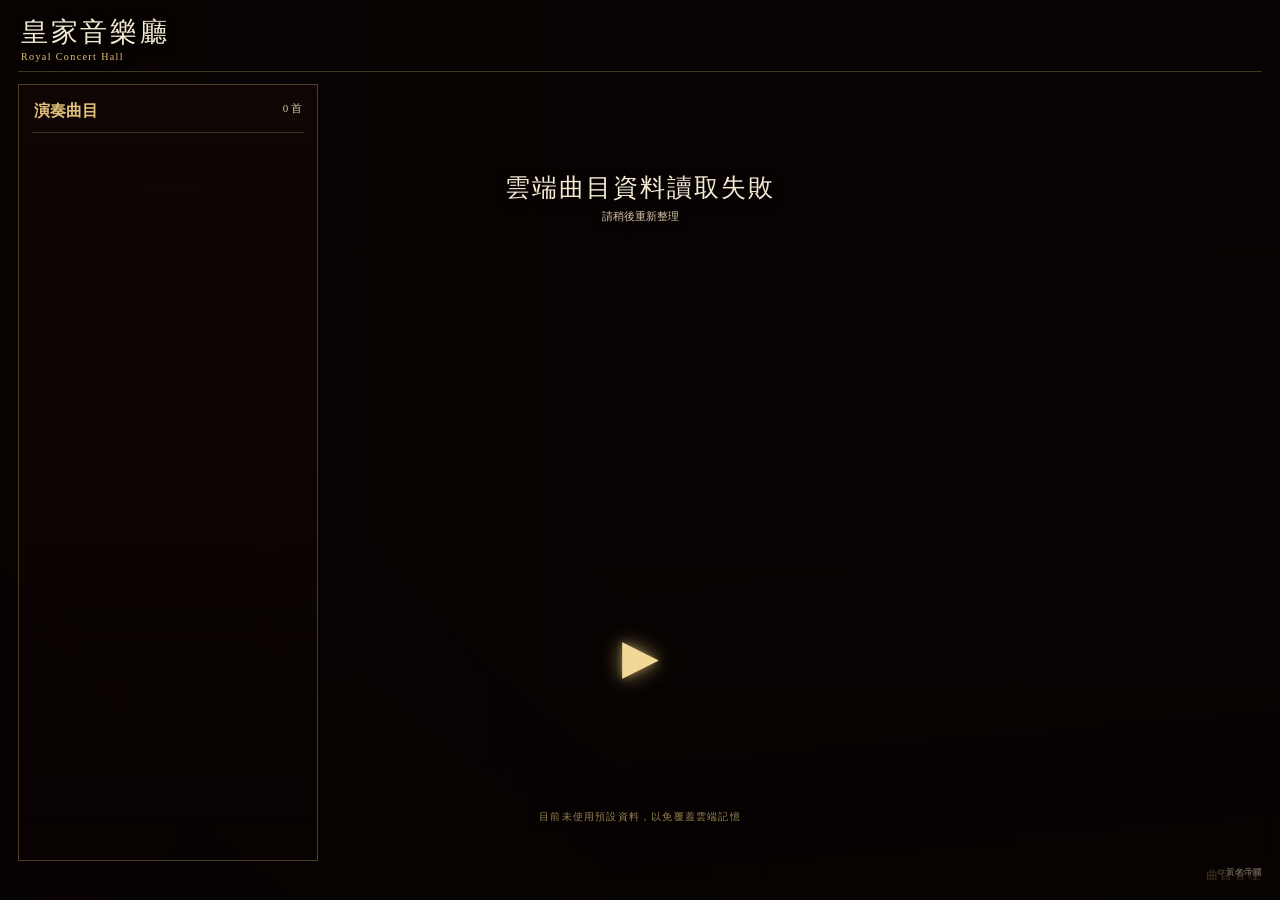
<file: index.html>
<!doctype html>
<html lang="zh-Hant">
<head><meta charset="utf-8"><meta name="viewport" content="width=device-width,initial-scale=1">
<title>皇家音樂廳</title><link rel="stylesheet" href="style.css?v=11"></head>
<body>
<div class="bg"></div>
<main>
<header>
  <div class="brand-block"><div class="brand-cn">皇家音樂廳</div><div class="brand-en">Royal Concert Hall</div></div>
  <button class="admin-link" id="manageOpen" type="button">曲目管理</button>
</header>

<section class="shell">
  <aside>
    <div class="heading"><b>演奏曲目</b><span id="count">0 首</span></div>
    <div id="playlist"></div>
  </aside>

  <section class="stage">
    <div class="performance-title">
      <div id="title">天命所歸典禮曲</div>
      <span id="englishTitle"></span>
    </div>

    <button id="playButton" class="play-button" aria-label="播放">
      <span class="play-icon">▶</span>
    </button>

    <div class="performance-visual" aria-hidden="true">
      <div class="equalizer"></div>
      <div class="particle-field" id="particleField"></div>
    </div>

    <div class="song-crawl" id="songCrawl" aria-live="polite">
      <div class="song-crawl-inner">
        <div class="song-crawl-title" id="songCrawlTitle"></div>
        <div class="song-crawl-english" id="songCrawlEnglish"></div>
        <div class="song-crawl-text" id="songCrawlText"></div>
      </div>
    </div>

    <div id="player" aria-hidden="true"></div>
    <div class="sound-note" id="soundNote">按中央播放鍵開始演奏</div>
  </section>
</section>

<footer>© 黃名帝國</footer>
</main>

<div id="manageModal" class="manage-modal" hidden>
  <div class="manage-panel">
    <button id="manageClose" class="manage-close" type="button" aria-label="關閉">×</button>

    <div id="manageLock">
      <div class="manage-kicker">ROYAL CONCERT HALL</div>
      <h2>曲目管理</h2>
      <p>輸入管理密碼</p>
      <input id="managePw" type="password" inputmode="numeric" placeholder="管理密碼">
      <button id="manageUnlock" class="manage-action" type="button">進入編輯</button>
      <div id="manageErr"></div>
    </div>

    <div id="manageEditor" hidden>
      <h2>曲目管理</h2>

      <label>曲名</label>
      <input id="manageTitleInput" placeholder="中文曲名">

      <label>英文曲名</label>
      <input id="manageEnglishInput" placeholder="English Title">

      <label>歌曲介紹</label>
      <textarea id="manageIntroInput" rows="5" placeholder="介紹這首歌曲的背景、用途、創作概念或演奏特色。"></textarea>

      <label>YouTube 網址</label>
      <input id="manageUrlInput" placeholder="https://www.youtube.com/watch?v=...">

      <div class="manage-row">
        <button id="manageAdd" class="manage-action" type="button">加入曲目</button>
        <button id="manageSaveEdit" class="manage-action" type="button" hidden>儲存修改</button>
        <button id="manageCancelEdit" class="manage-action" type="button" hidden>取消修改</button>
        <button id="manageReset" class="manage-action" type="button">恢復預設</button>
      </div>

      <div class="manage-hint">可直接拖曳曲目調整演奏順序；修改會同步保存到雲端。</div>
      <div id="manageStatus">尚未連線</div>
      <div id="manageList"></div>
    </div>
  </div>
</div>

<script src="app.js?v=11"></script>
</body>
</html>
</file>
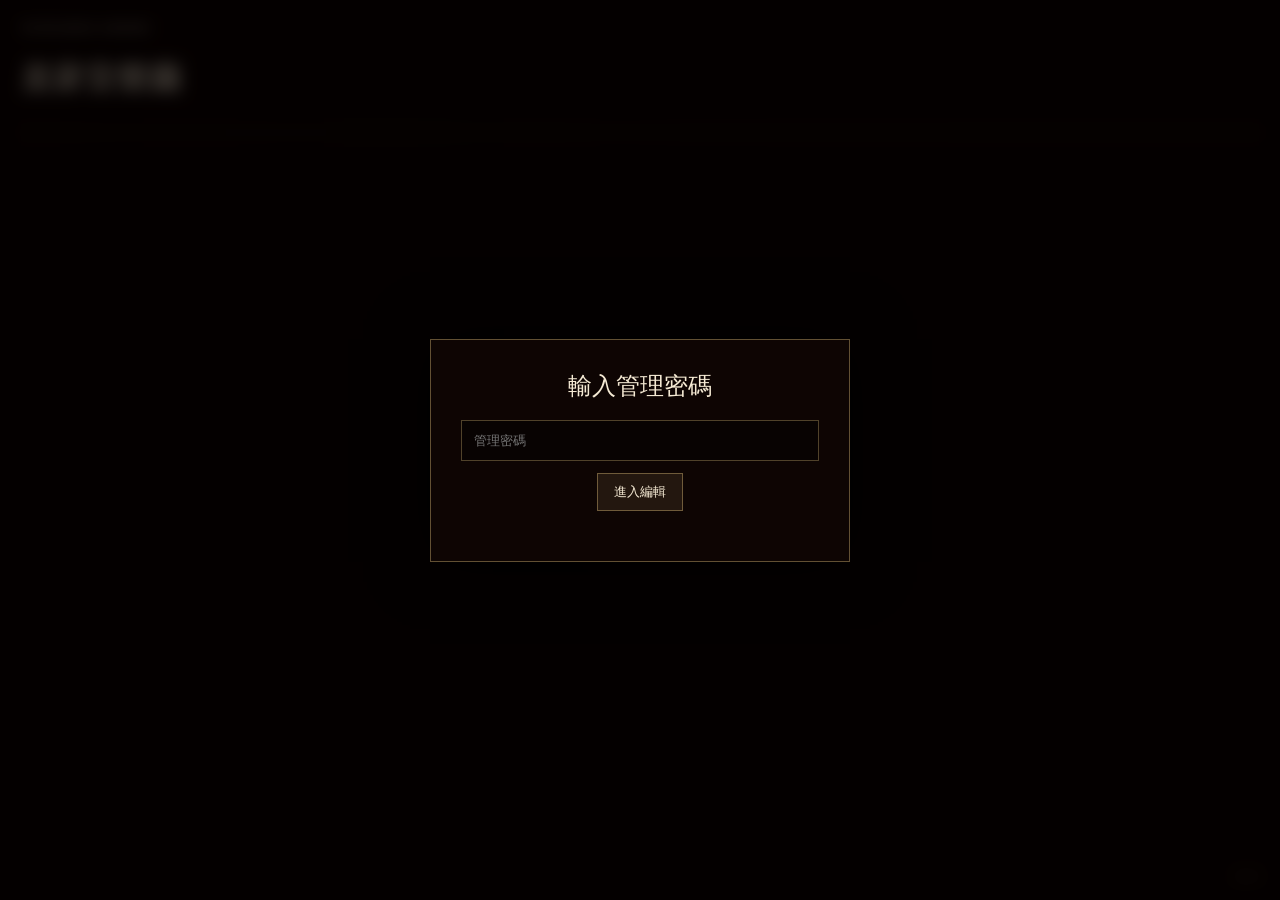
<file: admin.html>
<!doctype html><html lang="zh-Hant"><head><meta charset="utf-8"><meta name="viewport" content="width=device-width,initial-scale=1"><title>曲目管理｜皇家音樂廳</title><link rel="stylesheet" href="style.css"><style>.lock{position:fixed;inset:0;z-index:20;display:grid;place-items:center;background:rgba(4,1,0,.78);backdrop-filter:blur(8px)}.lock-box{width:min(420px,90vw);padding:30px;background:#100604ed;border:1px solid #e2c17b66;box-shadow:0 0 55px #000;color:#f5ead4;text-align:center}.lock-box h2{margin:0 0 18px;font-weight:400}.lock-box input{width:100%;padding:12px;background:#080302;border:1px solid #e2c17b55;color:#fff;margin-bottom:12px}.lock-box button,.panel button{padding:9px 16px;background:#e2c17b18;border:1px solid #e2c17b66;color:#f5ead4;cursor:pointer}.err{height:20px;color:#d99b82;font-size:12px}.panel{margin-top:20px;background:#090302e8;border:1px solid #b9985566;padding:22px}.panel[hidden]{display:none}.panel label{display:block;margin:12px 0 6px;color:#e2c17b}.panel input{width:100%;padding:10px;background:#080302;border:1px solid #b998554d;color:#fff}.row{display:flex;gap:8px;margin-top:16px}.song{padding:12px 0;border-bottom:1px solid #b9985533;display:flex;justify-content:space-between;gap:12px;align-items:center}.status{font-size:12px;color:#d5c4a6;margin-top:12px}</style></head><body><div class="bg"></div><main><header><div><small>WONGMING EMPIRE</small><h1>皇家音樂廳</h1></div><a class="admin-link" href="index.html">返回</a></header><div id="lock" class="lock"><div class="lock-box"><h2>輸入管理密碼</h2><input id="pw" type="password" inputmode="numeric" autocomplete="off" placeholder="管理密碼"><button id="unlock">進入編輯</button><div id="err" class="err"></div></div></div><section id="panel" class="panel" hidden><label>曲名</label><input id="t" placeholder="例如：天命所歸典禮曲"><label>演出者／分類</label><input id="a"><label>YouTube 網址</label><input id="u" placeholder="https://www.youtube.com/watch?v=..."><div class="row"><button id="add">加入曲目</button><button id="reset">恢復預設</button></div><div id="status" class="status">正在讀取雲端資料……</div><hr><div id="list"></div></section></main><script>const CLOUD_WRITE="https://wongming-ai.vercel.app/api/locale?shrine=2";const CLOUD_READ="https://api.github.com/repos/annynn1990/WONGMING-AI/contents/data/music-hall.json?ref=main";async function readCloud(){const r=await fetch(CLOUD_READ+"&v="+Date.now(),{cache:"no-store",headers:{Accept:"application/vnd.github+json"}});if(!r.ok)throw new Error("CLOUD_READ_"+r.status);const x=await r.json();const binary=atob(String(x.content||"").replace(/\s/g,""));return JSON.parse(new TextDecoder().decode(Uint8Array.from(binary,c=>c.charCodeAt(0))))}const D=[{title:"天命所歸典禮曲",artist:"",youtube:"https://www.youtube.com/watch?v=nJFxOGmXo3k"}];let s=[];const $=id=>document.getElementById(id);$("unlock").onclick=()=>{if($("pw").value==="1111"){$("lock").style.display="none";$("panel").hidden=false;load()}else{$("err").textContent="管理密碼錯誤";$("pw").select()}};$("pw").addEventListener("keydown",e=>{if(e.key==="Enter")$("unlock").click()});async function load(){try{const r=await fetch(CLOUD_READ+"&v="+Date.now(),{cache:"no-store",headers:{Accept:"application/vnd.github+json"}});s=await r.json();if(!Array.isArray(s)||!s.length)s=D;render();$("status").textContent="已連線至雲端曲目資料"}catch{$("status").textContent="雲端讀取失敗，請稍後再試"}}async function save(){$("status").textContent="正在同步雲端……";try{const r=await fetch(CLOUD_WRITE,{method:"POST",headers:{"Content-Type":"application/json"},body:JSON.stringify(s)});const x=await r.json();if(!r.ok||!x.ok)throw new Error();$("status").textContent="已儲存至雲端";render()}catch{$("status").textContent="儲存失敗，未寫入瀏覽器記憶"}}function render(){$("list").innerHTML="";s.forEach((x,i)=>{const d=document.createElement("div");d.className="song";const b=document.createElement("button");b.textContent="刪除";b.onclick=()=>{s.splice(i,1);save()};const info=document.createElement("span");info.innerHTML="<b></b><br><small></small>";info.querySelector("b").textContent=x.title;info.querySelector("small").textContent=x.youtube;d.append(info,b);$("list").append(d)})}$("add").onclick=()=>{if(!$("t").value.trim()||!$("u").value.trim())return alert("請填寫曲名與 YouTube 網址");s.push({title:$("t").value.trim(),artist:$("a").value.trim(),youtube:$("u").value.trim()});save();$("t").value="";$("a").value="";$("u").value=""};$("reset").onclick=()=>{s=[...D];save()};</script></body></html>
</file>
<file: style.css>
*{box-sizing:border-box}
html,body{margin:0;min-height:100%;background:#080403;color:#f5ead4;font-family:"Noto Serif TC","Microsoft JhengHei",serif}
body{min-height:100vh;overflow-x:hidden}
.bg{position:fixed;inset:0;z-index:0;background:url("https://www.wongmingempire.com/bbswm/data/attachment/forum/202609/28/202054n5s8qs9cii5s4w6j.jpg") center/cover no-repeat}
.bg:after{content:"";position:absolute;inset:0;background:linear-gradient(90deg,rgba(8,3,2,.48),rgba(8,3,2,.05) 48%,rgba(8,3,2,.1)),linear-gradient(0deg,rgba(5,2,1,.32),transparent 45%)}
main{position:relative;z-index:1;min-height:100vh;padding:16px 18px;display:flex;flex-direction:column}
header{display:flex;justify-content:flex-start;align-items:flex-start;padding:2px 3px 9px;border-bottom:1px solid #e2c17b44;text-shadow:0 2px 10px #000}
.brand-block{display:flex;flex-direction:column;align-items:flex-start}
.brand-cn{font-size:27px;line-height:1.05;font-weight:500;letter-spacing:.1em}
.brand-en{margin-top:5px;font-size:10px;letter-spacing:.14em;color:#e2c17b}
.admin-link{position:fixed;right:18px;bottom:14px;z-index:20;border:0;background:transparent;color:rgba(226,193,123,.42);font:inherit;font-size:12px;letter-spacing:.16em;padding:2px 0;opacity:.62;cursor:pointer;text-shadow:0 0 8px rgba(226,193,123,.12);transition:color .22s ease,opacity .22s ease,text-shadow .22s ease,transform .22s ease}
.admin-link:hover{color:#f0d792;opacity:1;text-shadow:0 0 10px rgba(226,193,123,.55),0 0 22px rgba(226,193,123,.2);transform:translateY(-1px)}
.shell{flex:1;display:grid;grid-template-columns:300px minmax(0,1fr);gap:22px;margin-top:12px;min-height:0}
.shell aside{padding:13px;background:linear-gradient(180deg,#140805a8,#0a03026b);border:1px solid #e2c17b4d;backdrop-filter:blur(4px);overflow:hidden}
.heading{display:flex;justify-content:space-between;color:#e2c17b;border-bottom:1px solid #e2c17b3d;padding:3px 2px 10px}
.heading span{font-size:11px;color:#d5c4a6}
#playlist{display:flex;flex-direction:column;gap:6px;padding-top:8px}
.track{display:grid;grid-template-columns:72px 1fr;gap:9px;padding:6px;border:1px solid transparent;background:#00000020;color:#f5ead4;text-align:left;cursor:pointer;font:inherit}
.track:hover,.track.active{background:#e2c17b18;border-color:#e2c17b66}
.track img{width:72px;height:44px;object-fit:cover}
.track-title{font-size:13px}
.track-meta{font-size:10px;color:#d5c4a6;margin-top:4px}
.stage{position:relative;min-width:0;min-height:520px;overflow:hidden}
.performance-title{position:fixed;top:19%;left:50vw!important;right:auto!important;width:max-content;max-width:90vw;transform:translateX(-50%);text-align:center;text-shadow:0 2px 12px #000;z-index:5;pointer-events:none}
.performance-title div{font-size:25px;letter-spacing:.08em}
.performance-title span{display:block;font-size:11px;color:#d5c4a6;margin-top:5px}
.play-button{position:fixed;left:50vw;top:73vh;z-index:8;transform:translate(-50%,-50%);border:0;background:transparent;padding:8px;color:#f2d796;cursor:pointer;line-height:1;font-size:48px;text-shadow:0 0 7px rgba(226,193,123,.45),0 0 22px rgba(226,193,123,.35);filter:drop-shadow(0 0 9px rgba(226,193,123,.3));animation:commandGlow 2.2s ease-in-out infinite}
.play-button:hover{transform:translate(-50%,-50%) scale(1.08);filter:drop-shadow(0 0 18px rgba(226,193,123,.7))}
.play-icon{font-size:48px;margin:0}
.playing .play-icon{font-size:0}
.playing .play-icon:after{content:"Ⅱ";font-size:42px}
.performance-visual{position:fixed;left:50vw;top:58vh;width:min(650px,70vw);height:180px;transform:translate(-50%,-50%);pointer-events:none;z-index:4;display:flex;align-items:center;justify-content:center}
.equalizer{width:100%;height:100%;display:flex;align-items:center;justify-content:center;gap:5px;opacity:0;transition:opacity .5s}
.playing .equalizer{opacity:.78}
.equalizer span{width:3px;height:var(--h);border-radius:3px;background:linear-gradient(to top,rgba(226,193,123,.18),rgba(245,234,212,.72));transform-origin:center;animation:bar var(--speed) ease-in-out infinite alternate;animation-play-state:paused}
.playing .equalizer span{animation-play-state:running}
.particle-field{position:absolute;inset:0;overflow:hidden}
.particle{position:absolute;width:3px;height:3px;border-radius:50%;background:#f4ddab;box-shadow:0 0 10px #e2c17b;opacity:0;animation:particle var(--speed) ease-in-out infinite;animation-play-state:paused}
.playing .particle{animation-play-state:running}
#player{position:fixed;width:1px;height:1px;left:-9999px;top:-9999px;opacity:0;pointer-events:none}
.sound-note{position:fixed;left:50vw;top:90vh;transform:translateX(-50%);color:#e2c17baa;font-size:10px;letter-spacing:.12em;text-shadow:0 2px 8px #000;text-align:center;white-space:nowrap}

.song-crawl{position:fixed;right:5vw;top:40vh;width:min(390px,32vw);height:52vh;z-index:6;overflow:hidden;pointer-events:auto;display:none;mask-image:linear-gradient(to bottom,transparent 0%,rgba(0,0,0,.7) 12%,#000 24%,#000 80%,transparent 100%);cursor:default}
.song-crawl.playing{display:block}
.song-crawl-inner{position:absolute;left:0;right:0;top:0;bottom:auto;transform:translateY(var(--crawl-start,52vh));transform-origin:50% 100%;text-align:center;color:#e2c17b;text-shadow:0 2px 12px rgba(0,0,0,.85),0 0 16px rgba(226,193,123,.25);font-weight:600;letter-spacing:.08em;will-change:transform}
.song-crawl.playing .song-crawl-inner{animation:songCrawl var(--crawl-duration,60s) linear infinite}
.song-crawl:hover .song-crawl-inner{animation-play-state:paused}
.song-crawl-title{font-size:30px;line-height:1.5;margin-bottom:14px}
.song-crawl-english{font-family:Georgia,"Times New Roman",serif;font-size:18px;letter-spacing:.12em;color:#efd89b;margin-bottom:29px;text-transform:uppercase}
.song-crawl-text{font-size:21px;line-height:2;text-align:center;white-space:pre-line}
.song-crawl.is-paused .song-crawl-inner{animation-play-state:paused}
@keyframes songCrawl{
  0%{transform:translateY(var(--crawl-start,52vh))}
  96%{transform:translateY(var(--crawl-end,-120%))}
  100%{transform:translateY(var(--crawl-end,-120%))}
}

footer{padding:5px 0;color:#f5eadc77;font-size:9px;text-align:right}
@keyframes commandGlow{0%,100%{text-shadow:0 0 6px rgba(226,193,123,.3),0 0 16px rgba(226,193,123,.15);opacity:.82}50%{text-shadow:0 0 10px rgba(226,193,123,.75),0 0 32px rgba(226,193,123,.48),0 0 55px rgba(226,193,123,.18);opacity:1}}
@keyframes bar{0%{transform:scaleY(.15)}20%{transform:scaleY(.55)}42%{transform:scaleY(.3)}65%{transform:scaleY(1)}82%{transform:scaleY(.42)}100%{transform:scaleY(.72)}}
@keyframes particle{0%{transform:translateY(45px) scale(.4);opacity:0}25%{opacity:.7}65%{opacity:.35}100%{transform:translateY(-125px) scale(1.2);opacity:0}}

.manage-modal{position:fixed;inset:0;z-index:30;display:grid;place-items:center;background:rgba(3,1,0,.62);backdrop-filter:blur(7px)}
.manage-modal[hidden]{display:none}
.manage-panel{position:relative;width:min(620px,94vw);max-height:88vh;overflow:auto;padding:30px;background:rgba(12,5,2,.97);border:1px solid #e2c17b66;box-shadow:0 20px 80px rgba(0,0,0,.65);color:#f5ead4}
.manage-close{position:absolute;top:8px;right:13px;border:0;background:none;color:#e2c17b99;font-size:31px;cursor:pointer}
.manage-close:hover{color:#fff;text-shadow:0 0 14px rgba(226,193,123,.65)}
.manage-kicker{font-size:10px;letter-spacing:.2em;color:#e2c17b}
.manage-panel h2{font-weight:400;margin-top:0}
.manage-panel label{display:block;margin:12px 0 6px;color:#e2c17b}
.manage-panel input,.manage-panel textarea{width:100%;padding:10px;background:#080302;border:1px solid #b998554d;color:#fff;font:inherit;resize:vertical}
.manage-panel textarea{min-height:110px;line-height:1.7}
.manage-action{padding:9px 16px;background:#e2c17b18;border:1px solid #e2c17b66;color:#f5ead4;cursor:pointer}
.manage-row{display:flex;gap:8px;margin-top:16px;flex-wrap:wrap}
.manage-hint{margin-top:12px;font-size:11px;color:#c9b99c}
#manageStatus{margin:12px 0;font-size:12px;color:#d5c4a6}
.manage-song{display:grid;grid-template-columns:28px 1fr auto;align-items:center;gap:10px;padding:10px 0;border-bottom:1px solid #b9985533;cursor:grab}
.manage-song.dragging{opacity:.45}
.manage-song.drag-over{background:#e2c17b12;border-radius:8px}
.manage-drag{color:#e2c17baa;font-size:18px;text-align:center;cursor:grab}
.manage-song-info{min-width:0}
.manage-song-info b{display:block;font-size:14px}
.manage-song-info small{display:block;margin-top:3px;color:#d5c4a6;font-size:10px;white-space:nowrap;overflow:hidden;text-overflow:ellipsis}
.manage-song-actions{display:flex;gap:5px;align-items:center}
.manage-song-actions button{background:none;border:1px solid #b998554d;color:#d5c4a6;padding:5px 8px;cursor:pointer}
.manage-song-actions button:hover{border-color:#e2c17b88;color:#fff}
.manage-empty{padding:16px 0;color:#a99c87;font-size:12px}

@media(max-width:900px){
  .song-crawl{right:3vw;width:34vw}
}
@media(max-width:760px){
  main{padding:11px}
  .shell{grid-template-columns:1fr}
  .shell aside{max-height:205px;overflow:auto}
  .performance-title{top:10%}
  .performance-title div{font-size:20px}
  .performance-visual{top:58vh;width:88vw}
  .play-button{top:71vh;font-size:40px}
  .play-icon{font-size:40px}
  .sound-note{top:75vh}
  .brand-cn{font-size:22px}
  .brand-en{font-size:9px}
  .song-crawl{right:2vw;top:43vh;width:42vw;height:38vh}
   .song-crawl-text{font-size:21px}
}
</file>
